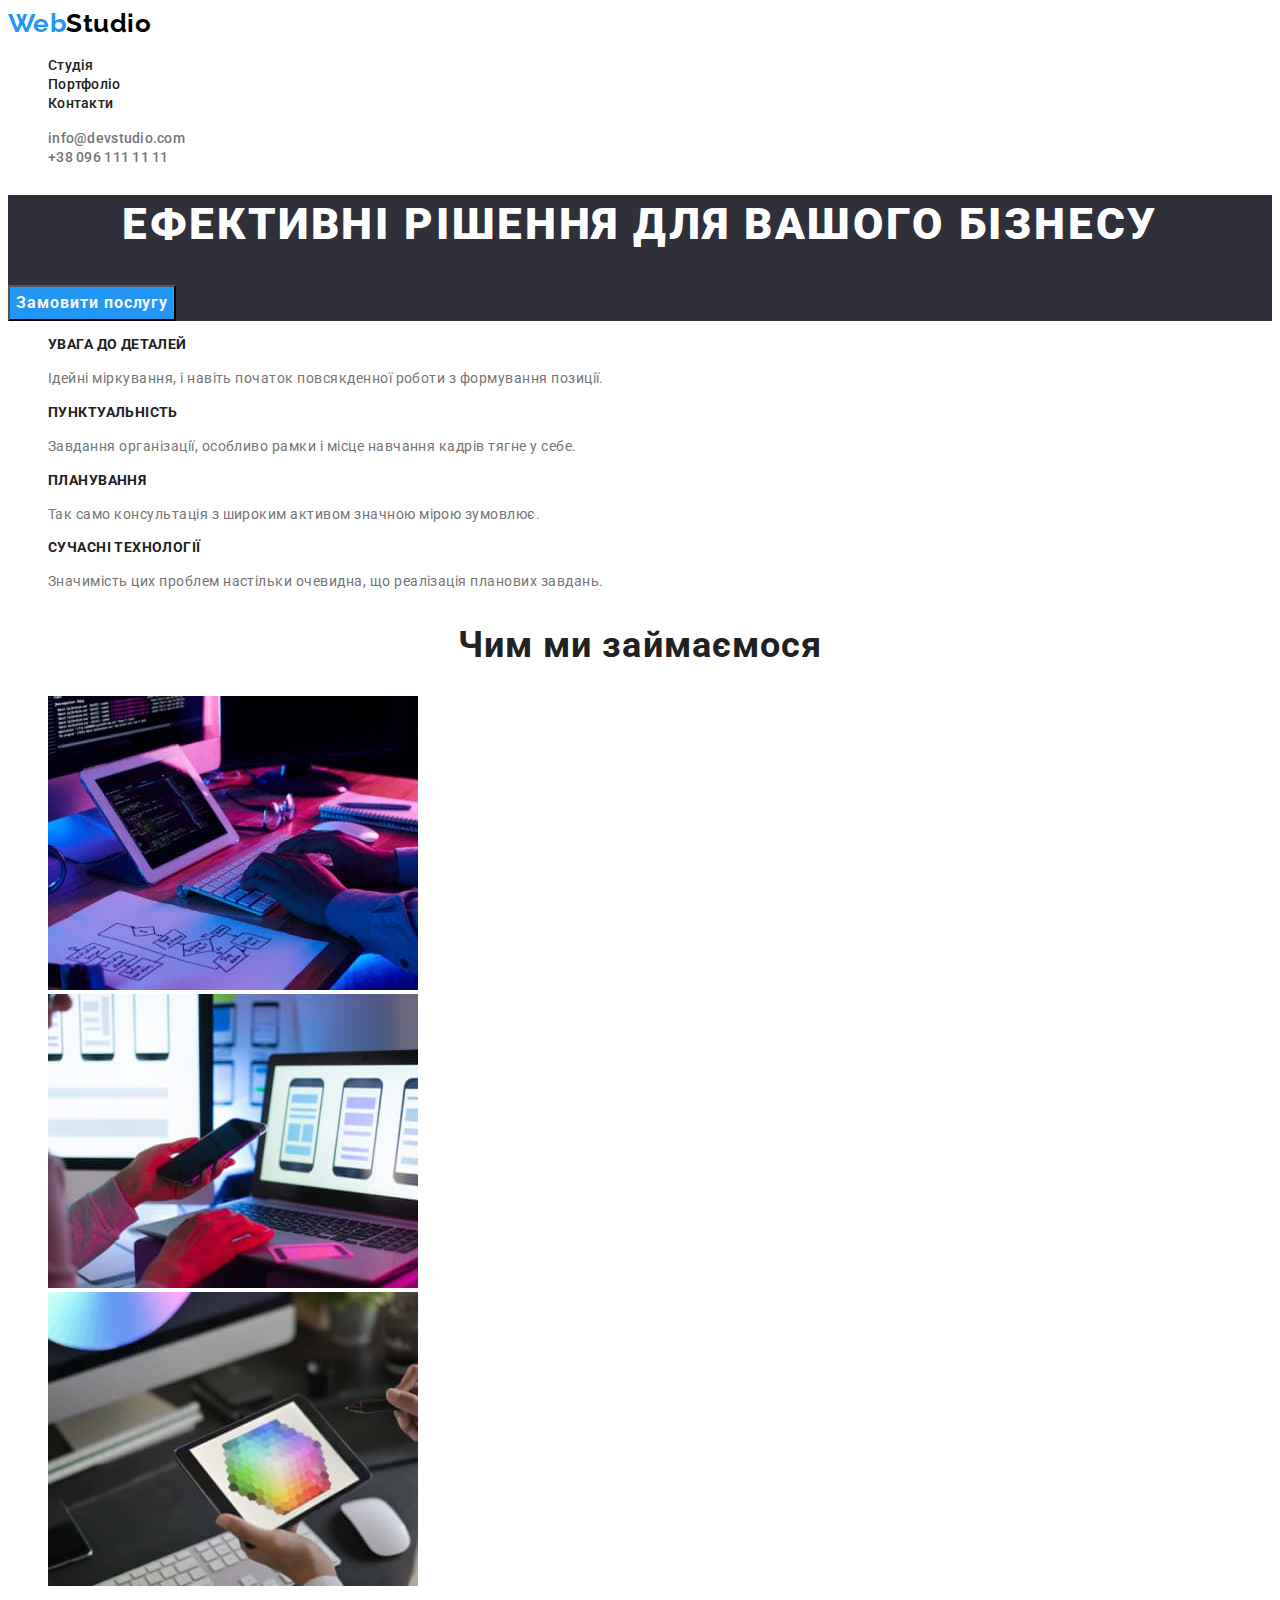
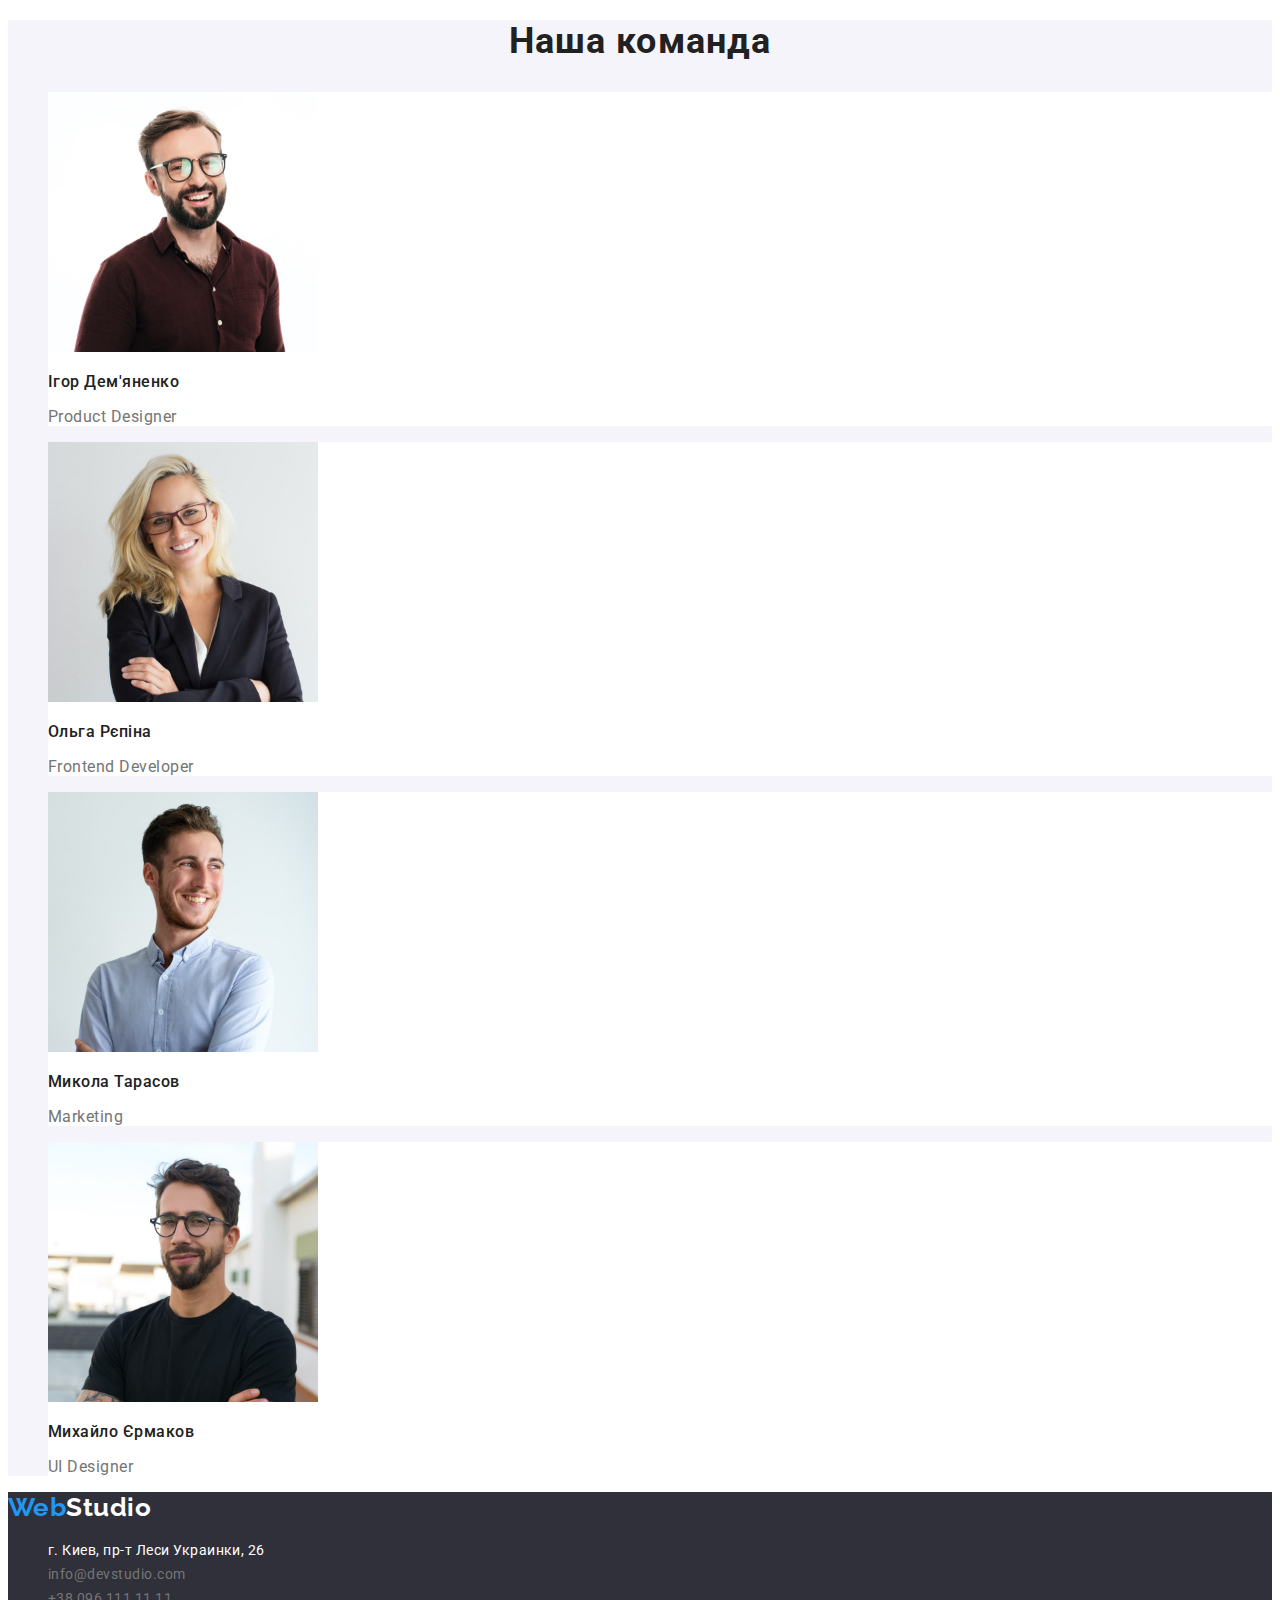
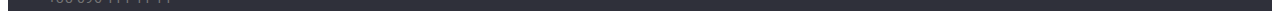
<file: index.html>
<!DOCTYPE html>
<html lang="uk">
<head>
    <meta charset="UTF-8">
    <meta http-equiv="X-UA-Compatible" content="IE=edge">
    <meta name="viewport" content="width=device-width, initial-scale=1.0">
    <title>WebStudio</title>
    <link rel="preconnect" href="https://fonts.googleapis.com">
<link rel="preconnect" href="https://fonts.gstatic.com" crossorigin>
<link href="https://fonts.googleapis.com/css2?family=Raleway:wght@700&family=Roboto:wght@400;500;700;900&display=swap" rel="stylesheet">
    <link rel="stylesheet" href="./css/styles.css">
</head>
<body> 
    <header class="header">
        <nav>
        <a href="./index.html" class="logo"><span class="accent">Web</span><span class="accent-studio">Studio</span></a>
        <ul class="site-nav">
            <li><a href="./index.html" class="link">Студія</a></li>
            <li><a href="./portfolio.html" class="link">Портфоліо</a></li>
            <li><a href="#" class="link">Контакти</a></li>
        </ul>
    </nav>
    <ul class="auth-nav">
        <li><a href="mailto:info@devstudio.com" class="link">info@devstudio.com</a></li>
        <li><a href="tel:+380961111111" class="link">+38 096 111 11 11</a></li>
    </ul>
    </header> 
    <main>
        <section class="hero">
            <h1 class="hero-title">Ефективні рішення для вашого бізнесу</h1>
            <button class="button primary" type="button">Замовити послугу</button>
        </section>
        <section class="section">
            <h2 class="section-title-h">Наші особливості</h2>
            <ul class="features">
                <li>
                    <h3 class="title">Увага до деталей</h3>
                    <p class="title-p">Ідейні міркування, і навіть початок повсякденної роботи з формування позиції.</p>
                </li>
                <li>
                    <h3 class="title">Пунктуальність</h3>
                    <p class="title-p">Завдання організації, особливо рамки і місце навчання кадрів тягне у себе.</p>
                </li>
                <li>
                    <h3 class="title">Планування</h3>
                    <p class="title-p">Так само консультація з широким активом значною мірою зумовлює.</p>
                </li>
                <li>
                    <h3 class="title">Сучасні технології</h3>
                    <p class="title-p">Значимість цих проблем настільки очевидна, що реалізація планових завдань.</p>
                </li>
            </ul>
        </section>
        <section class="section">
            <h2 class="section-title">Чим ми займаємося</h2>
            <ul>
                <li><img src="./images/box1.jpg" alt=".людина за компютером" width="370"></li>
                <li><img src="./images/box2.jpg" alt="людина за компютером з телефонном в руці" width="370"></li>
                <li><img src="./images/box3.jpg" alt="планшет з кольорами" width="370"></li>
            </ul>
        </section>
        <section class="section-team">
            <h2 class="section-title">Наша команда</h2>
        <ul>
            <li class="team"><img src="./images/img2.jpg" alt="усміхнений хлопець" width="270">
            <h3 class="name">Ігор Дем'яненко</h3>
            <p>Product Designer</p></li>
            <li class="team"><img src="images/img21.jpg" alt="жінка посміхається" width="270">
            <h3 class="name">Ольга Рєпіна</h3>
            <p>Frontend Developer</p></li>
            <li class="team"><img src="./images/img.jpg" alt="чоловік у білій рубашці" width="270">
            <h3 class="name">Микола Тарасов</h3>
            <p>Marketing</p></li>
            <li class="team"><img src="./images/img3.jpg" alt="чоловік у чорній футболці та окулярах" width="270">
            <h3 class="name">Михайло Єрмаков</h3>
            <p>UI Designer</p></li>
        </ul>
        </section>
    </main>
    <footer class="footer">
        <a href="./index.html" class="logo"><span class="accent">Web</span><span class="accent-studio">Studio</span></a>
    <address class="address">
        <ul>
            <li><a href="https://goo.gl/maps/CPtrU1FHBa2aNyZL9" target="_blank" rel="noopener noreferrer nofollow" class="link maps">г. Киев, пр-т Леси Украинки, 26</a>
            </li>
            <li><a href="mailto:info@devstudio.com" class="link">info@devstudio.com</a>
            </li>
            <li>
                <a href="tel:+380961111111" class="link">+38 096 111 11 11</a>
            </li>
        </ul>
    </address>
    </footer>
</body>
</html>
</file>
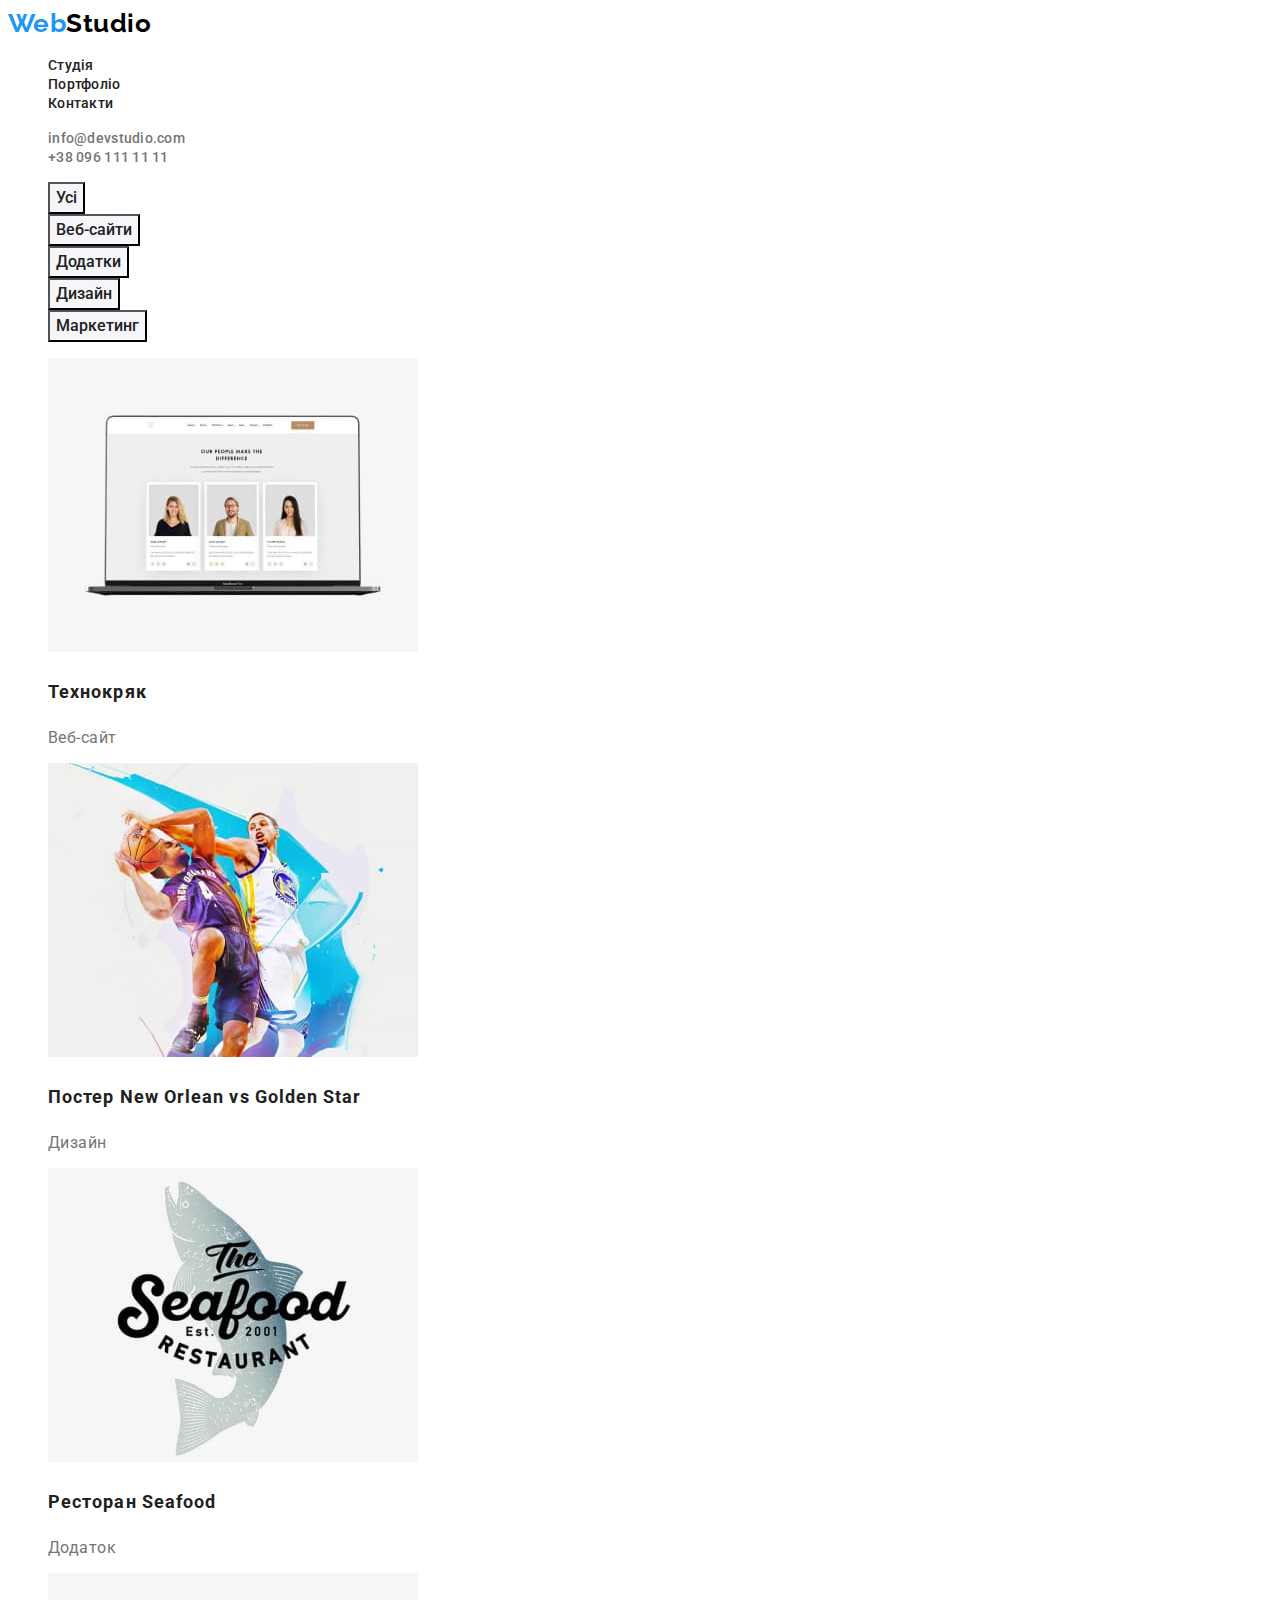
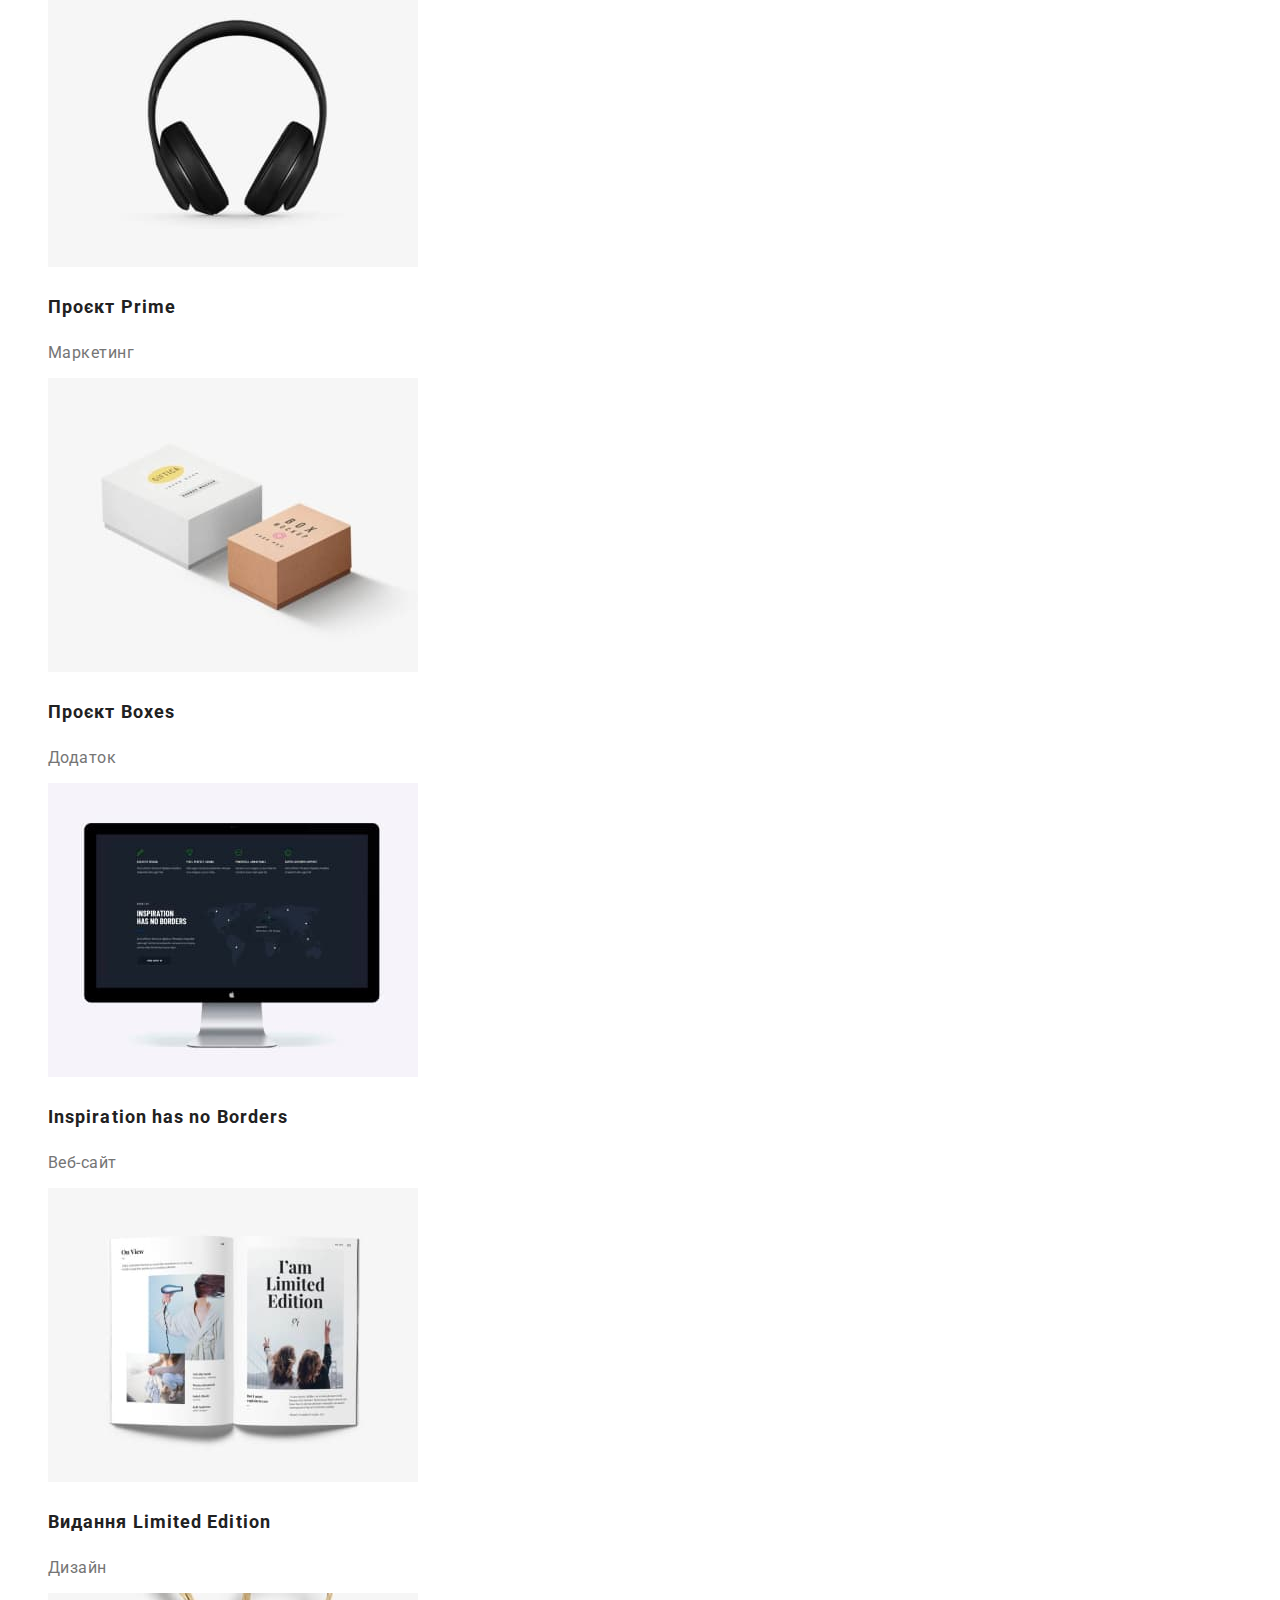
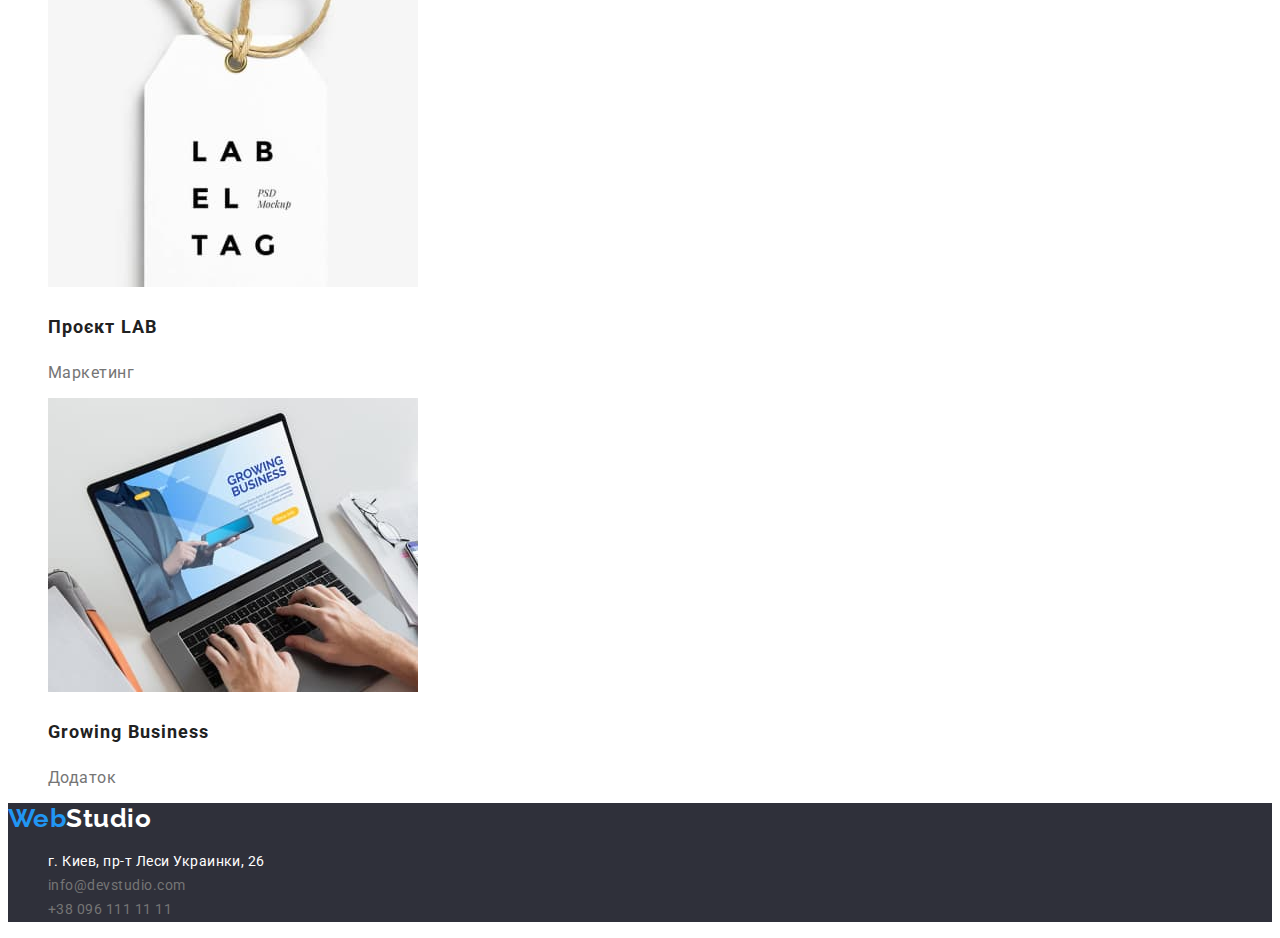
<file: portfolio.html>
<!DOCTYPE html>
<html lang="uk">
<head>
    <meta charset="UTF-8">
    <meta http-equiv="X-UA-Compatible" content="IE=edge">
    <meta name="viewport" content="width=device-width, initial-scale=1.0">
    <title>WebStudio</title>
    <link rel="preconnect" href="https://fonts.googleapis.com">
<link rel="preconnect" href="https://fonts.gstatic.com" crossorigin>
<link href="https://fonts.googleapis.com/css2?family=Raleway:wght@700&family=Roboto:wght@400;500;700;900&display=swap" rel="stylesheet">
    <link rel="stylesheet" href="./css/styles.css">
</head>
<body> 
    <header class="header">
        <nav>
        <a href="./index.html" class="logo"><span class="accent">Web</span><span class="accent-studio">Studio</span></a>
        <ul class="site-nav">
            <li><a href="./index.html" class="link">Студія</a></li>
            <li><a href="./portfolio.html" class="link">Портфоліо</a></li>
            <li><a href="#" class="link">Контакти</a></li>
        </ul>
    </nav>
    <ul class="auth-nav">
        <li><a href="mailto:info@devstudio.com" class="link">info@devstudio.com</a></li>
        <li><a href="tel:+380961111111" class="link">+38 096 111 11 11</a></li>
    </ul>
    </header>  
<main>
  <section class="portf">
      <ul>
          <li><button class="button secondary" type="button">Усі</button></li>
          <li><button class="button secondary" type="button">Веб-сайти</button></li>
          <li><button class="button secondary" type="button">Додатки</button></li>
          <li><button class="button secondary" type="button">Дизайн</button></li>
          <li><button class="button secondary" type="button">Маркетинг</button></li>
      </ul>
      <ul>
          <li><img src="./images/1.jpg" alt="компютер з прикладом сайту" width="370">
        <h3 class="portfolio">Технокряк</h3>
        <p>Веб-сайт</p>
        </li>
          <li><img src="./images/2.jpg" alt="постер гра в баскетбол" width="370">
        <h3 class="portfolio">Постер New Orlean vs Golden Star</h3>
        <p>Дизайн</p>
        </li>
          <li><img src="./images/3.jpg" alt="зображення додатку ресторана" width="370">
        <h3 class="portfolio">Ресторан Seafood</h3>
        <p>Додаток</p>
        </li>
          <li><img src="./images/4.jpg" alt="чорні навушники" width="370">
        <h3 class="portfolio">Проєкт Prime</h3>
        <p>Маркетинг</p>
        </li>
          <li><img src="./images/5.jpg" alt="зображення книжок" width="370">
        <h3 class="portfolio">Проєкт Boxes</h3>
        <p>Додаток</p>
        </li>
          <li><img src="./images/6.jpg" alt="компютер из зображенням веб-сайту" width="370">
        <h3 class="portfolio">Inspiration has no Borders</h3>
        <p>Веб-сайт</p>
        </li>
          <li><img src="./images/7.jpg" alt="розгорнута книга" width="370">
        <h3 class="portfolio">Видання Limited Edition</h3>
        <p>Дизайн</p>
        </li>
          <li><img src="./images/8.jpg" alt="дизайн бірки" width="370">
        <h3 class="portfolio">Проєкт LAB</h3>
        <p>Маркетинг</p>
        </li>
          <li><img src="./images/9.jpg" alt="людина за компютером" width="370">
        <h3 class="portfolio">Growing Business</h3>
        <p>Додаток</p>
        </li>
      </ul>
  </section>
</main>
<footer class="footer">
  <a href="./index.html" class="logo"><span class="accent">Web</span><span class="accent-studio">Studio</span></a>
<address class="address">
  <ul>
      <li><a href="https://goo.gl/maps/CPtrU1FHBa2aNyZL9" target="_blank" rel="noopener noreferrer nofollow" class="link maps">г. Киев, пр-т Леси Украинки, 26</a>
      </li>
      <li><a href="mailto:info@devstudio.com" class="link">info@devstudio.com</a>
      </li>
      <li>
          <a href="tel:+380961111111" class="link">+38 096 111 11 11</a>
      </li>
  </ul>
</address>
</footer>
</body>
</html>
</file>
<file: css/styles.css>
/* основний колір тексту #757575 */
/*другорядний колір #212121 */
/* білий #FFFFFF;*/
/* акцент: #2196F3 */
/* колір фону #F5F5F5 */
/* другорядний колір фону #2F303A 
акцент колір фону #F5F4FA*/
:root {
--primary-text-color: #757575;
--title-text-color: #212121;
--accent-color: #2196F3;
--primary-white-color:hsl(250, 37%, 97%); 
--background:#FFFFFF;
--black:#000000;
--color-text: #2F303A;
--primary-color:#F5F4FA;
--button-color:#188CE8;
--color:rgba(255, 255, 255, 0.6);
}

body {
background-color:var(--background) ; 
color:var(--primary-text-color) ;
font-family: Roboto, sans-serif;
letter-spacing: 0.03em;
}
/* WebStudio */
.logo{text-decoration: none;}
.accent{
    color: var(--accent-color);
}
.accent-studio{
    color: var(--black); 
}
.accent, .accent-studio{
font-family: Raleway;
font-weight: 700;
font-size: 26px;
line-height: 1.19;
}
.footer .accent-studio{
    color: var(--background);
}

ul {
    list-style: none;

}
/* site-nav */
.header{
    background-color:var(--background);
}
.site-nav .link {
color: var(--title-text-color);
font-weight: 500;
font-size: 14px;
line-height: 1.14;
letter-spacing: 0.02em;
text-decoration: none;
}
.site-nav .link:hover,
.site-nav .link:focus {
    color: var(--accent-color);
}
/* auth-nav */
.auth-nav .link {
    color: var(--primary-text-color);
font-weight: 500;
font-size: 14px;
line-height: 1.14;
letter-spacing: 0.02em;
text-decoration: none;
}
.auth-nav .link:hover,
.auth-nav .link:focus {
    color: var(--accent-color);
}
/* hero ( виділила фон, щоб було видно текст */
.hero, .footer{
    background-color:var(--color-text) ;
}
.hero .hero-title{
    color: var(--background);
font-weight: 900;
font-size: 44px;
line-height: 1.36;
text-align: center;
letter-spacing: 0.06em;
text-transform: uppercase;
}

/* section */
.section-title,.section-title-h{
color: var(--title-text-color);
font-weight: 700;
font-size: 36px;
line-height: 1.17;
text-align: center;
letter-spacing: 0.03em;
}
.section-title-h{
        position: absolute;
        white-space: nowrap;
        width: 1px;
        height: 1px;
        overflow: hidden;
        border: 0;
        padding: 0;
        clip: rect(0 0 0 0);
        clip-path: inset(50%);
        margin: -1px;
    }
.title{
    color: var(--title-text-color);
font-style: normal;
font-weight: 700;
font-size: 14px;
line-height: 1.14;
}
.title-p{
font-style: normal;
font-weight: 400;
font-size: 14px;
line-height: 1.71;
}
/* features */
.features .title{
    color: var(--title-text-color);
font-weight: 700;
font-size: 14px;
line-height: 1.14;
letter-spacing: 0.03em;
text-transform: uppercase;
}

 /*команда */
 .section-team{
background-color: var(--primary-color);
 }
 .name{
     color: var(--title-text-color);
font-weight: 500;
font-size: 16px;
line-height: 1.19;
 }
 .team{
     background-color: var(--background);
 }
 /* address */
 .address .maps{
     color:var(--background);
font-weight: 400;
font-size: 14px;
line-height: 1.71;
font-style: normal;
 }
.link{
     color: var(--color)
font-weight: 400;
font-size: 14px;
line-height: 1.71;
text-decoration: none;
font-style: normal;
 }
.address .link:hover,
.address .link:focus{
    color: var(--accent-color);
}

/* button */
.button {
    color: var(--title-text-color);
    background-color: var(--primary-white-color);
    font-family: Roboto;
}
.button.primary{
    background-color: var(--accent-color);
    color: var(--primary-white-color);
    cursor: pointer;
font-weight: 700;
font-size: 16px;
line-height: 1.88;
display: flex;
align-items: center;
text-align: center;
letter-spacing: 0.06em;
font-family: Roboto;
}
.button.primary:hover,
.button.primary:focus{
    background-color:var(--button-color);
    
}
/* кнопки портфоліо */
.button.secondary{
    color: var(--title-text-color);
    background-color: var(--primary-white-color);
    cursor: pointer;
font-weight: 500;
font-size: 16px;
line-height: 1.63;
text-align: center;
}
.button.secondary:hover,
.button.secondary:focus{
    background-color: var(--accent-color);
    font-family: 'Roboto';
font-style: normal;
font-weight: 500;
font-size: 16px;
line-height: 1.62;
color:var(--background);
}
/* портфолио */
.portfolio {
    color: var(--title-text-color);
font-weight: 700;
font-size: 18px;
line-height: 2;
letter-spacing: 0.06em;
}
</file>
